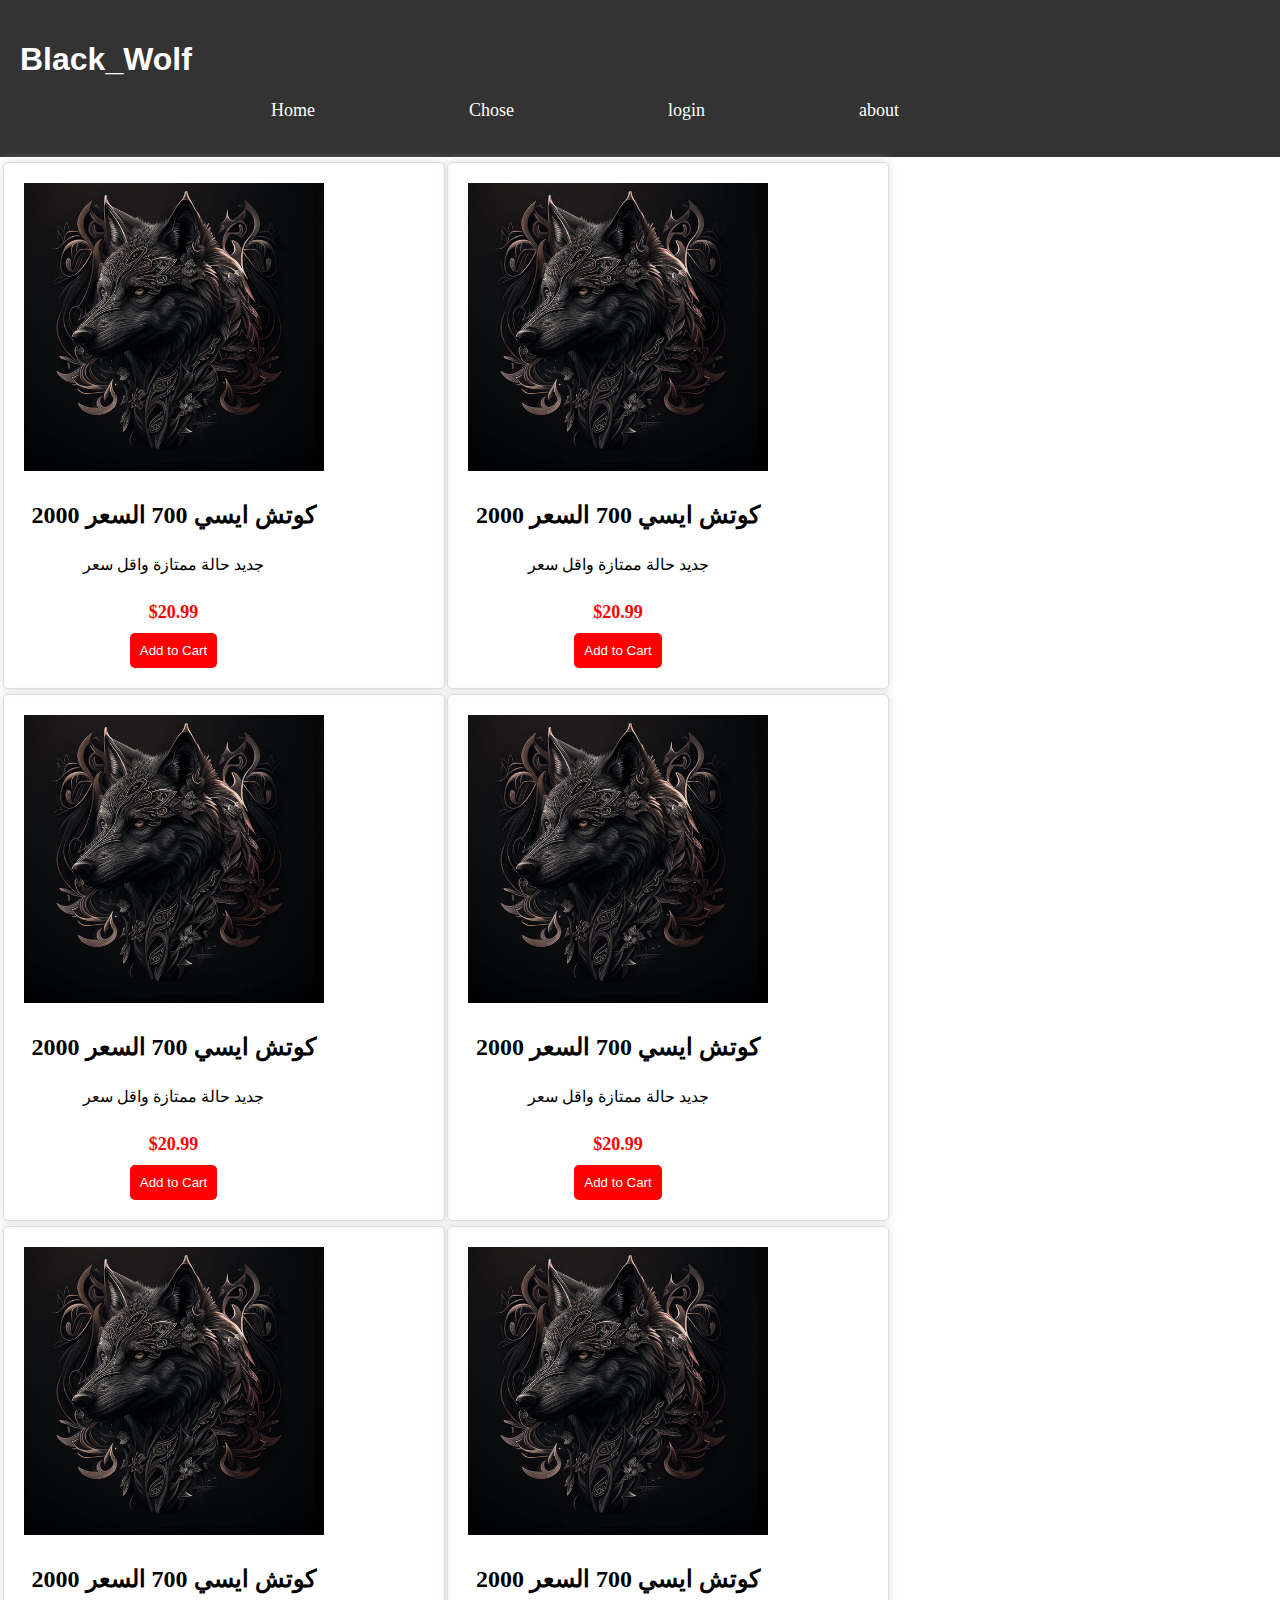
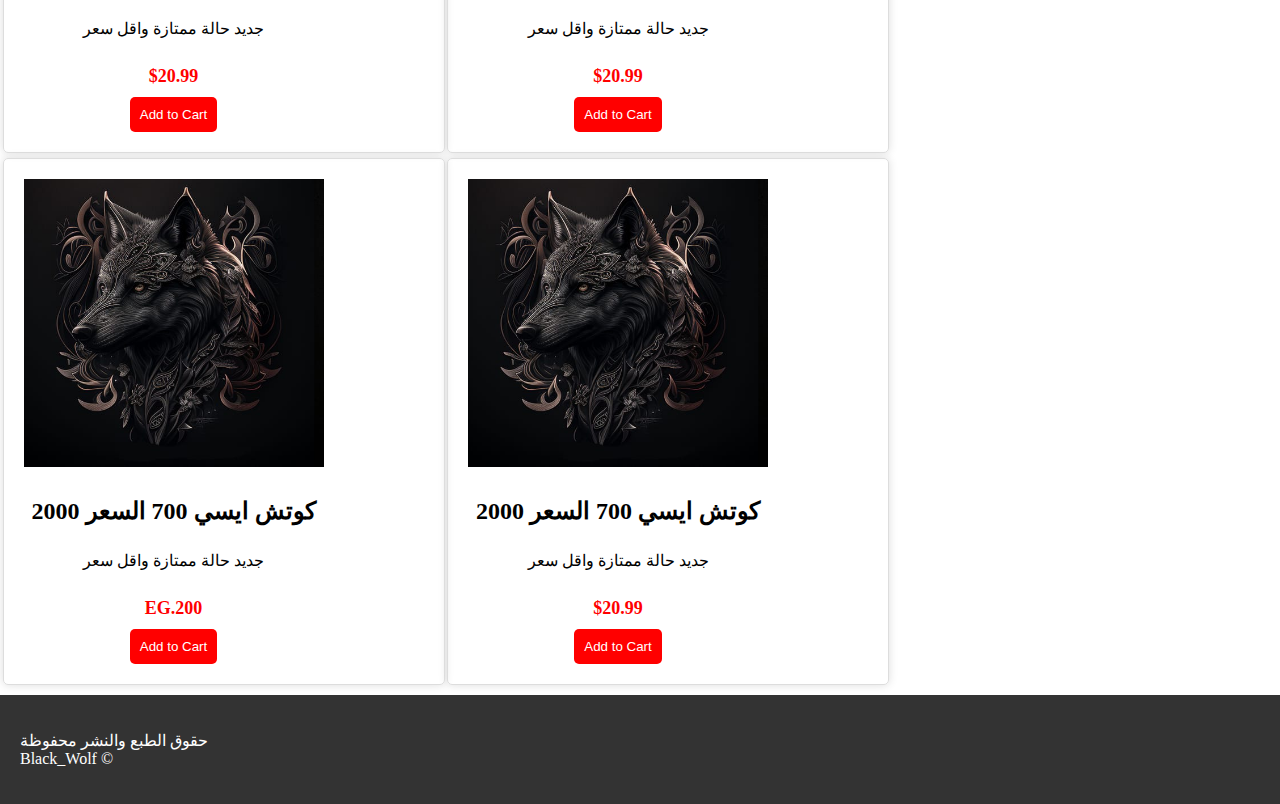
<file: index.html>
<html lang="en">
<head>
    <meta charset="UTF-8">
    <meta http-equiv="X-UA-Compatible" content="IE=edge">
    <meta name="viewport" content="width=device-width, initial-scale=1.0">
    <link rel="stylesheet" href="Home.css">
    <title>Black_Wolf</title>
    <link rel="icon" type="image/png" href="photo/logo1.png"/>
</head>
<body>
    <header>

      <h1>Black_Wolf</h1>
      <nav>
        <center>
        <ul>
            
            <li><a href="index.html">Home</a></li>
            <li><a href="input.html">Chose</a></li>
         <li><a href="login1.html">login</a></li>
         <li><a href="about.html">about</a></li>
        </ul>
    
      </nav>
    </center>
    </header>
    <main>
    
    
    
    
          <div class="product-card">
            <img src="photo/logo.jpg" alt="Product Image">
            <div class="product-info">
              <h2>كوتش ايسي 700 السعر 2000</h2>
              <p>جديد حالة ممتازة واقل سعر </p>
              <p class="product-price">$20.99</p>
              <button    ><a href="input.html">Add to Cart</a></button>
            </div>
          </div><div class="product-card">
            <img src="photo/logo.jpg" alt="Product Image">
            <div class="product-info">
              <h2>كوتش ايسي 700 السعر 2000</h2>
              <p>جديد حالة ممتازة واقل سعر </p>
              <p class="product-price">$20.99</p>
              <button    ><a href="input.html">Add to Cart</a></button>
            </div>
          </div><div class="product-card">
            <img src="photo/logo.jpg" alt="Product Image">
            <div class="product-info">
              <h2>كوتش ايسي 700 السعر 2000</h2>
              <p>جديد حالة ممتازة واقل سعر </p>
              <p class="product-price">$20.99</p>
              <button    ><a href="input.html">Add to Cart</a></button>
            </div>
          </div><div class="product-card">
            <img src="photo/logo.jpg" alt="Product Image">
            <div class="product-info">
              <h2>كوتش ايسي 700 السعر 2000</h2>
              <p>جديد حالة ممتازة واقل سعر </p>
              <p class="product-price">$20.99</p>
              <button    ><a href="input.html">Add to Cart</a></button>
            </div>
          </div><div class="product-card">
            <img src="photo/logo.jpg" alt="Product Image">
            <div class="product-info">
              <h2>كوتش ايسي 700 السعر 2000</h2>
              <p>جديد حالة ممتازة واقل سعر </p>
              <p class="product-price">$20.99</p>
              <button    ><a href="input.html">Add to Cart</a></button>
            </div>
          </div><div class="product-card">
            <img src="photo/logo.jpg" alt="Product Image">
            <div class="product-info">
              <h2>كوتش ايسي 700 السعر 2000</h2>
              <p>جديد حالة ممتازة واقل سعر </p>
              <p class="product-price">$20.99</p>
              <button    ><a href="input.html">Add to Cart</a></button>
            </div>
          </div><div class="product-card">
            <img src="photo/logo.jpg" alt="Product Image">
            <div class="product-info">
              <h2>كوتش ايسي 700 السعر 2000</h2>
              <p>جديد حالة ممتازة واقل سعر </p>
              <p class="product-price">EG.200</p>
              <button    ><a href="input.html">Add to Cart</a></button>
            </div>
          </div><div class="product-card">
            <img src="photo/logo.jpg" alt="Product Image">
            <div class="product-info">
              <h2>كوتش ايسي 700 السعر 2000</h2>
              <p>جديد حالة ممتازة واقل سعر </p>
              <p class="product-price">$20.99</p>
              <button    ><a href="input.html">Add to Cart</a></button>
            </div>
          </div>
      
    </main>
    <footer>
        <p>حقوق الطبع والنشر محفوظة <br> Black_Wolf &copy;</p>
    </footer>
</body>
</html>
</file>
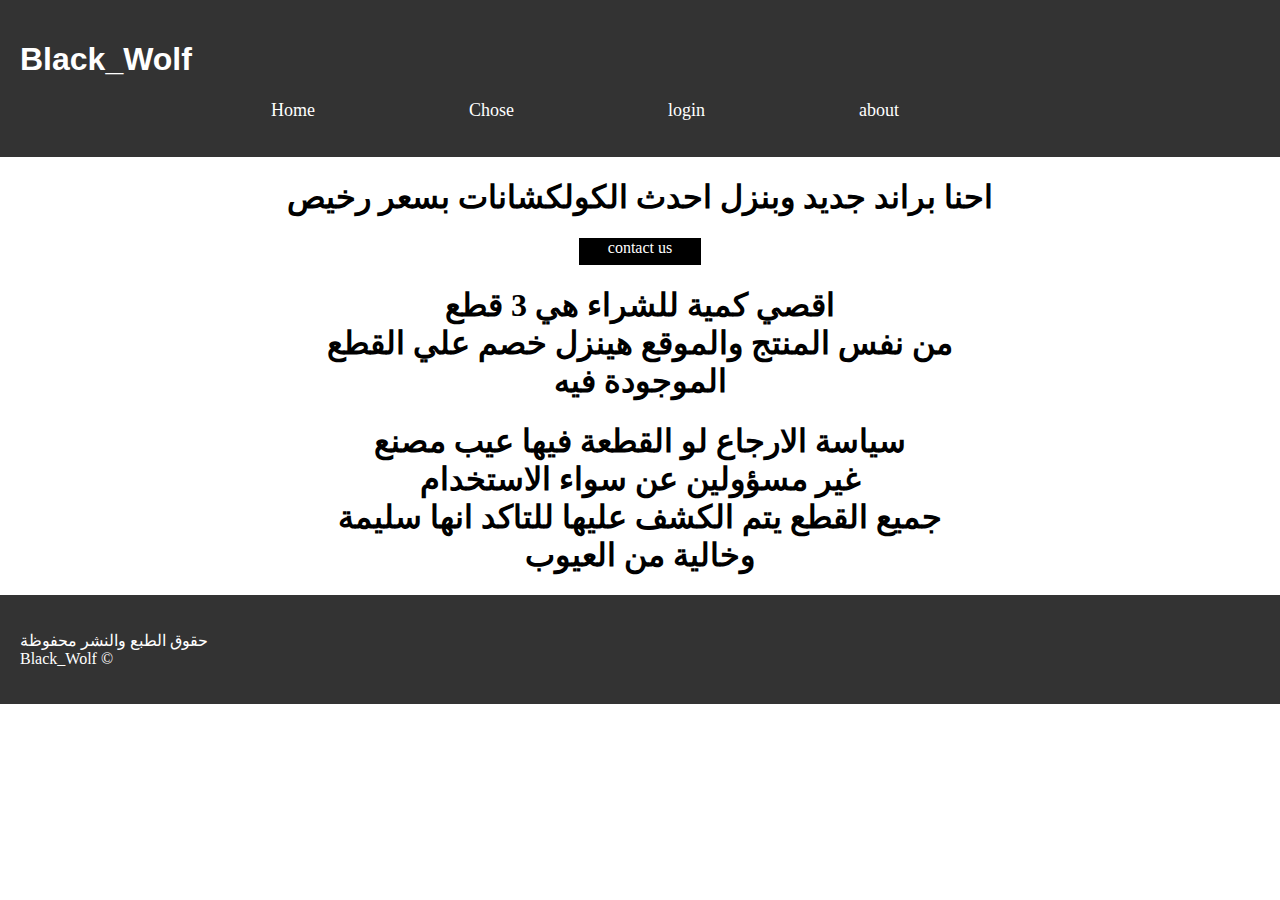
<file: about.html>
<html lang="en">
<head>
    <meta charset="UTF-8">
    <meta http-equiv="X-UA-Compatible" content="IE=edge">
    <meta name="viewport" content="width=device-width, initial-scale=1.0">
    <link rel="stylesheet" href="Home.css">
    <title>Black_Wolf</title>
    <link rel="icon" type="image/png" href="photo/logo1.png"/>
    <style>
#cnt{
    text-decoration: none;
    background-color: black;
    display: block;
    width: 120px;
    height: 25px;
    border: 1px black solid;
    color: white;
}
    </style>
</head>
<body>
    <header>

      <h1>Black_Wolf</h1>
      <nav>
        <center>
        <ul>
            
            <li><a href="index.html">Home</a></li>
            <li><a href="input.html">Chose</a></li>
         <li><a href="login1.html">login</a></li>
         <li><a href="about.html">about</a></li>
        </ul>
    
      </nav>
    </center>
    </header>
    <main>
    
    <center>
<h1>
    احنا براند جديد وبنزل احدث الكولكشانات بسعر رخيص
</h1>
<a href="test login.html" id="cnt">contact us</a>
<h1>
    اقصي كمية للشراء هي 3 قطع
    <br>
    من نفس المنتج والموقع هينزل  خصم علي القطع 
    <br>
    الموجودة فيه 
</h1>
<h1>
    سياسة الارجاع لو القطعة فيها عيب مصنع
    <br>
    غير مسؤولين عن سواء الاستخدام
    <br>
    جميع القطع يتم الكشف عليها للتاكد انها سليمة 
    <br>
    وخالية من العيوب 
</h1>
    </center>
   
    
      
    </main>
    <footer>
        <p>حقوق الطبع والنشر محفوظة <br> Black_Wolf &copy;</p>

    </footer>
</body>
</html>
</file>
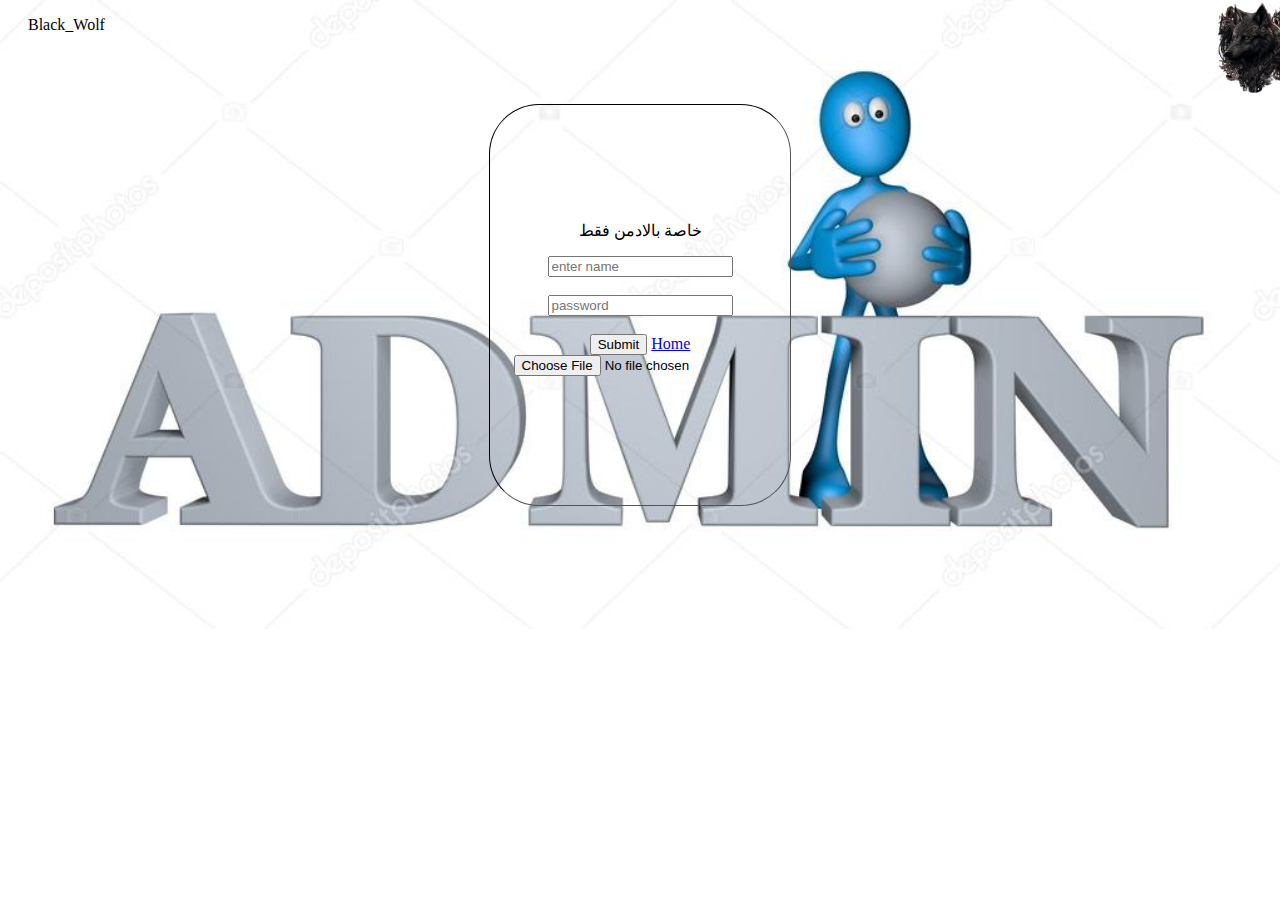
<file: login.html>
<!DOCTYPE html>
<html lang="en">
<head>
    <meta charset="UTF-8">
    <meta http-equiv="X-UA-Compatible" content="IE=edge">
    <meta name="viewport" content="width=device-width, initial-scale=1.0">
    <link rel="stylesheet" href="login.css">
    
    <title>login</title>
    <link rel="icon" type="image/png" href="photo/logo1.png"/>
</head>
<body>
    
    <header>
  <p id="l">Black_Wolf</p>
   <a href="index.html"><img src="photo/logo1.png" alt="logo" id="logo"></a>
    </header>
        <center><main>
           
         <form action="" name="form1">

            <p>خاصة بالادمن فقط</p>
           
         <input type="text" id="user" placeholder="enter name" maxlength="10" name="user" value="">
         <br><br>
         <input type="password" id="pass2" placeholder="password" name="password" value="">
         <br><br>
       <input type="submit" name="login">
       <a href="text.html">Home</a>
       <input type="file" accept="image" >
      
    </form>
        </main>
    </center>
<script>
  function login() {



  }
</script>
</body>
</html>
</file>
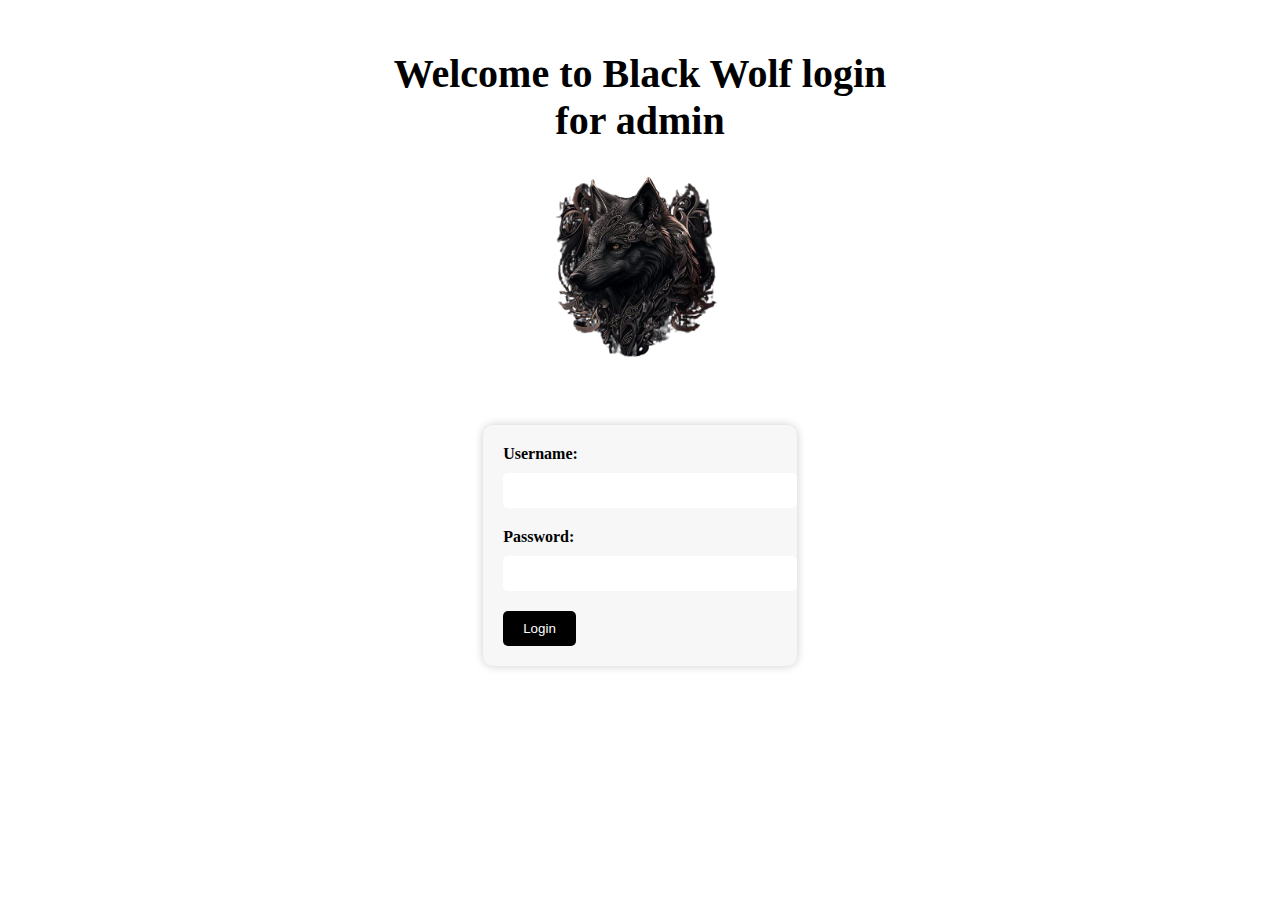
<file: login1.html>
<!DOCTYPE html>
<html lang="en">
<head>
  <meta charset="UTF-8">
  <title>Black Wolf Login Page</title>
  <link rel="stylesheet" href="login1.css">
  <link rel="icon" type="image/png" href="photo/logo1.png"/>
</head>
<body>
  <div class="container">
    <h1>Welcome to Black Wolf login for admin</h1>
    <a href="index.html"><img src="photo/logo1.png" alt="logo" id="logo"></a>
    <form onsubmit="return login()">
      <label for="username">Username:</label>
      <input type="text" id="username" name="username" required>
      
      <label for="password">Password:</label>
      <input type="password" id="password" name="password" required>
      
      <button type="submit">Login</button>
    </form>
  </div>
  <script src="login1.js"></script>
</body>
</html>
</file>
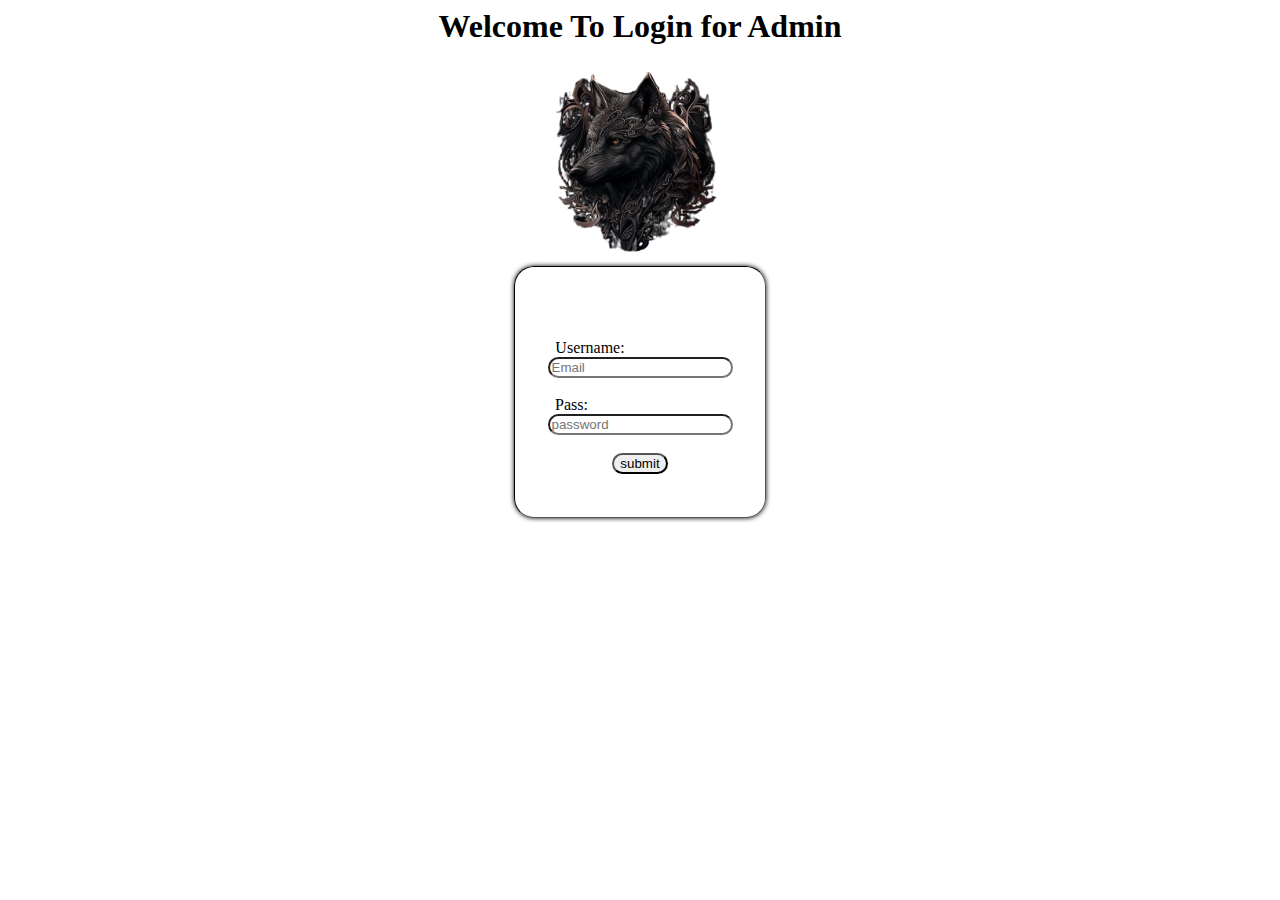
<file: test login.html>
<html lang="en">
<head>
    <meta charset="UTF-8">
    <meta http-equiv="X-UA-Compatible" content="IE=edge">
    <meta name="viewport" content="width=device-width, initial-scale=1.0">
    <title>Document</title>
    <style>
        #login{
            border: inset 1px black;
            height: 250px;
            width: 250px;
            border-radius: 20px;
            box-shadow: 0 0 5px black;
            
        }
        img{
            height: 200px;
        }
        label{
            display: block;
            padding-right: 100px;
        }
        #p{
padding-right: 137px;
        }
        input{
            border-radius: 20px;
        }
        
    </style>
</head>
<body>
    <center><h1>Welcome To Login for Admin</h1></center>
    <center><a href="index.html"><img src="photo/logo1.png" alt=""></a> </center>
    <center>
    <div id="login">
        
      <br><br><br><br>
      <label for="Username:">Username:</label>
        <input type="email" placeholder="Email" required>
        <br><br>
        <label for="password" id="p">Pass:</label>
        <input type="password" placeholder="password" required>
        <br><br>
        <input type="submit" value="submit">
    </div>
</center>

</body>
</html>
</file>
<file: Home.css>
li {
  list-style: none;
  text-decoration: none;
  display: inline-block;
  padding-right: 150px;

}

li a{
    
    text-decoration: none;
    font-size: large;
    color: white;
  }
  header {
    background-color: #333;
    color: #fff;
    padding: 20px;
  }
  body{
    margin: 0;
    padding: 0;
  }
  header h1{
    font-family: 'Franklin Gothic Medium', 'Arial Narrow', Arial, sans-serif;

  }
  header nav ul li a:hover{
   color: red;
 
   
  }
 
  #buy{
    background-color: black;
    width: 230px;
    height: 20px;
    margin-left: 10px;
  }
  .product-card {
    display: inline-block;
    flex-direction: column;
    justify-content: center;
    align-items: center;
    width: 300px;
    padding: 20px;
    border: 1px solid #ddd;
    border-radius: 5px;
    box-shadow: 0px 0px 10px #ddd;
    padding-right: 120px;
    margin-left: 2.5px ;
    margin-top: 5px;
  }
  
  .product-card img {
    width: 100%;
    height: auto;
    margin-bottom: 10px;
  }
  
  .product-info {
    display: flex;
    flex-direction: column;
    align-items: center;
  }
  
  .product-info h2 {
    font-size: 24px;
    font-weight: bold;
    text-align: center;
    margin-bottom: 10px;
  }
  
  .product-info p {
    font-size: 16px;
    text-align: center;
    margin-bottom: 10px;
  }
  
  .product-info .product-price {
    font-size: 18px;
    font-weight: bold;
    color: #f00;
    margin-bottom: 10px;
  }
  
  .product-info button {
    padding: 10px;
    background-color: #f00;
    color: #fff;
    border: none;
    border-radius: 5px;
    cursor: pointer;
    transition: all 0.3s ease-in-out;
  }
  
  .product-info button:hover {
    background-color: #fff;
    color: #f00;
    border: 1px solid #f00;
  }
  footer{
    background-color: #333;
    color: #fff;
    padding: 20px;
    margin-top: 10px;
  }
  .product-info button a{
text-decoration: none;
color: white;
  }
  .product-info button a:hover{
    
    color: #f00;
  

  }
/*البطاقات الي عملتها*/
/*
 <div id="co">
        <img src="[data-uri]" alt="">
    <center><h2> esy700   price :200   </h2></center>
   <div id="buy">
    <a href="#"> Buy</a>
   </div>
    </div>
    */  
    /*شكلها*/
    /*
     #co{
    border: solid black 1px;
    width: 250px;
    height: 250px;
    margin-left: 30px;
    margin-top: 30px;
    text-align: center;
  }
  #co img{
    height: 150px;
    width: 240px;
    padding-left: 5px;
    padding-top: 4px;
    
  }
  #co h2{
    padding-left: 2px;
  }
  #co a{
    text-decoration: none;
  color: wheat;
   

  } 
  */
</file>
<file: login.css>
body{

    background-image: url("photo/admin1.jpg");
    background-repeat: no-repeat;
    background-size: cover;
}
main{
    border: inset black 1px;
    height: 300px;
    padding-top: 100px;
    border-radius: 50px;
width: 300px;

}
#l{
 margin-left: 20px;
}
#logo{
    height: 100px;
    width: 100px;
    margin-left: 1200px ;
    margin-top: -50px;
}
#m{
    border-top: none;
    border-left: none;
    border-right: none;
}
#n{
    border-top: none;
    border-left: none;
    border-right: none;
}
</file>
<file: login1.css>
.container {
    width: 500px;
    margin: auto;
    text-align: center;
  }
  
  h1 {
    margin-top: 50px;
    font-size: 40px;
  }
  
  form {
    margin-top: 50px;
    display: inline-block;
    text-align: left;
    padding: 20px;
    border-radius: 10px;
    background-color: #F7F7F7;
    box-shadow: 0 0 10px rgba(0, 0, 0, 0.2);
  }
  
  form label {
    display: block;
    margin-bottom: 10px;
    font-weight: bold;
  }
  
  form input {
    width: 100%;
    padding: 10px;
    margin-bottom: 20px;
    border-radius: 5px;
    border: none;
  }
  
  form button[type="submit"] {
    background-color: #000;
    color: #FFF;
    padding: 10px 20px;
    border: none;
    border-radius: 5px;
    cursor: pointer;
  }
  
  form button[type="submit"]:hover {
    background-color: #333;
  }
 #logo{
    height: 200px;
    
 }
</file>
